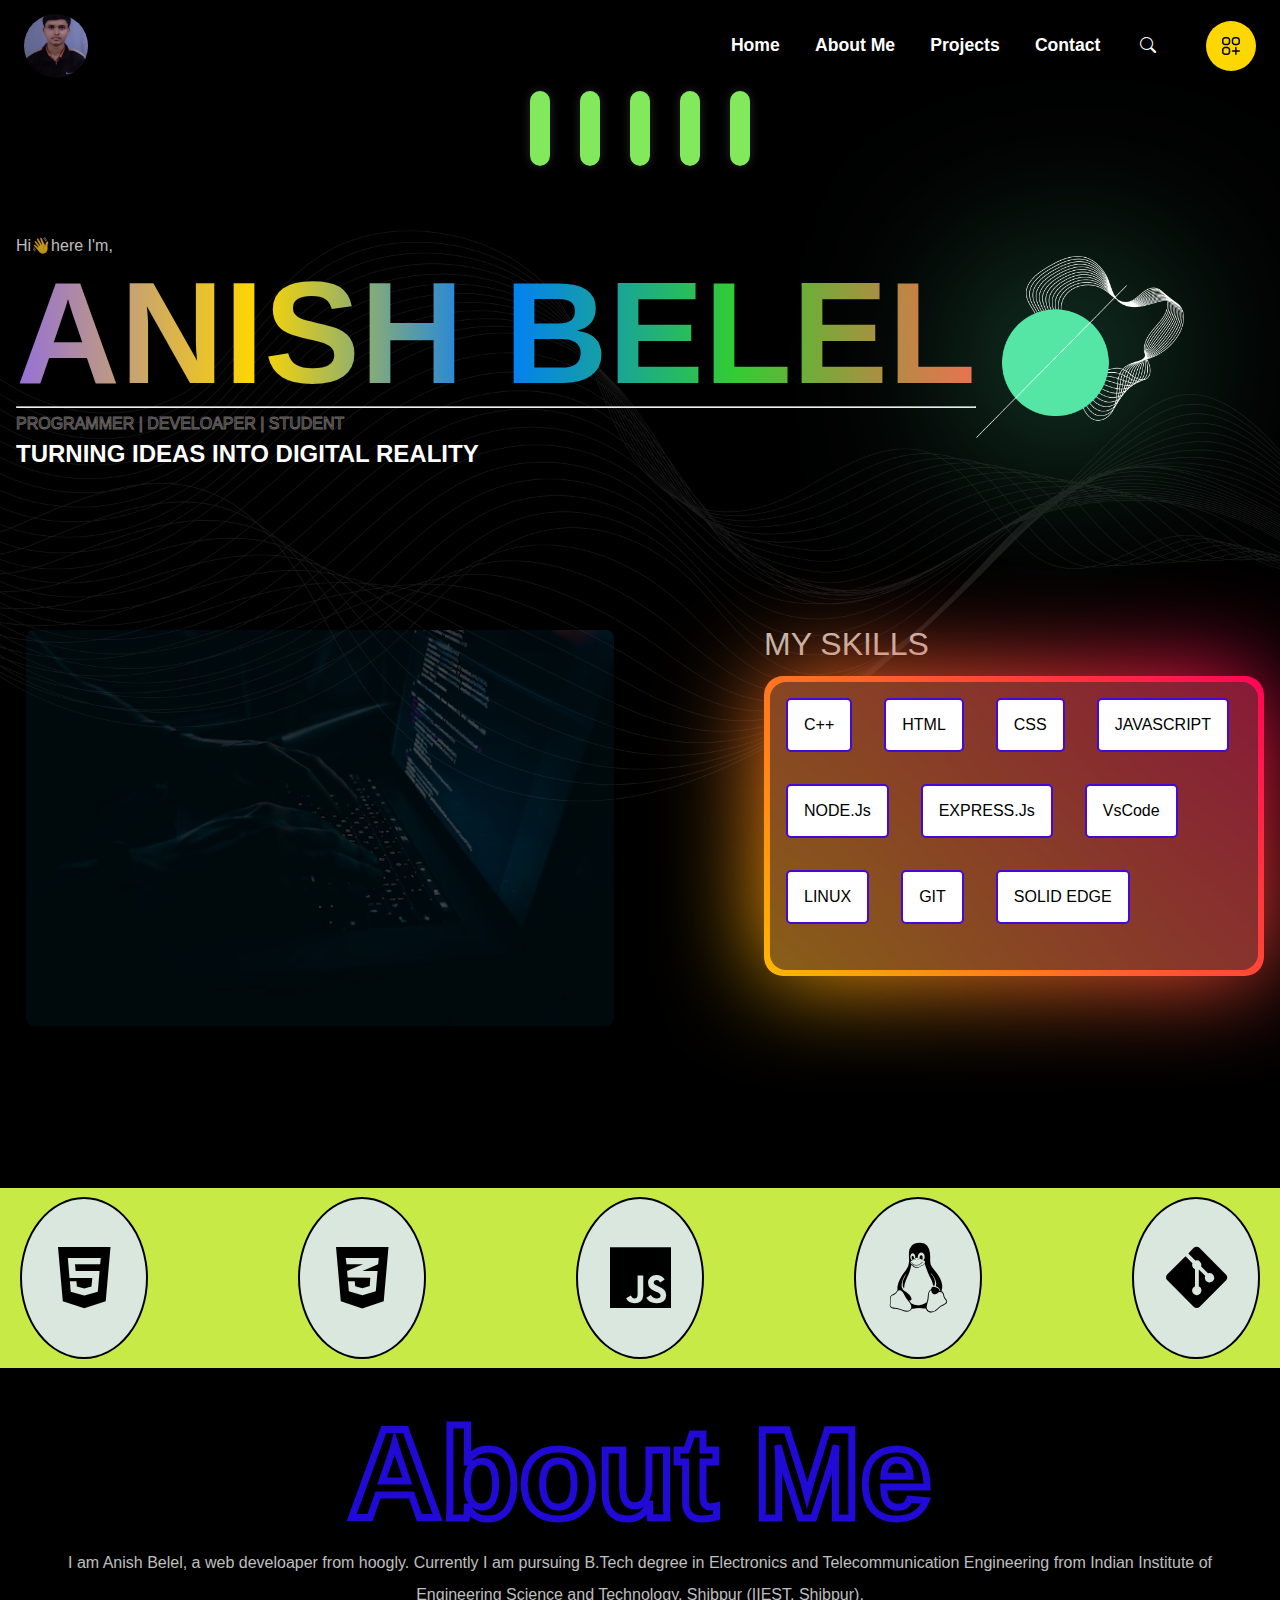
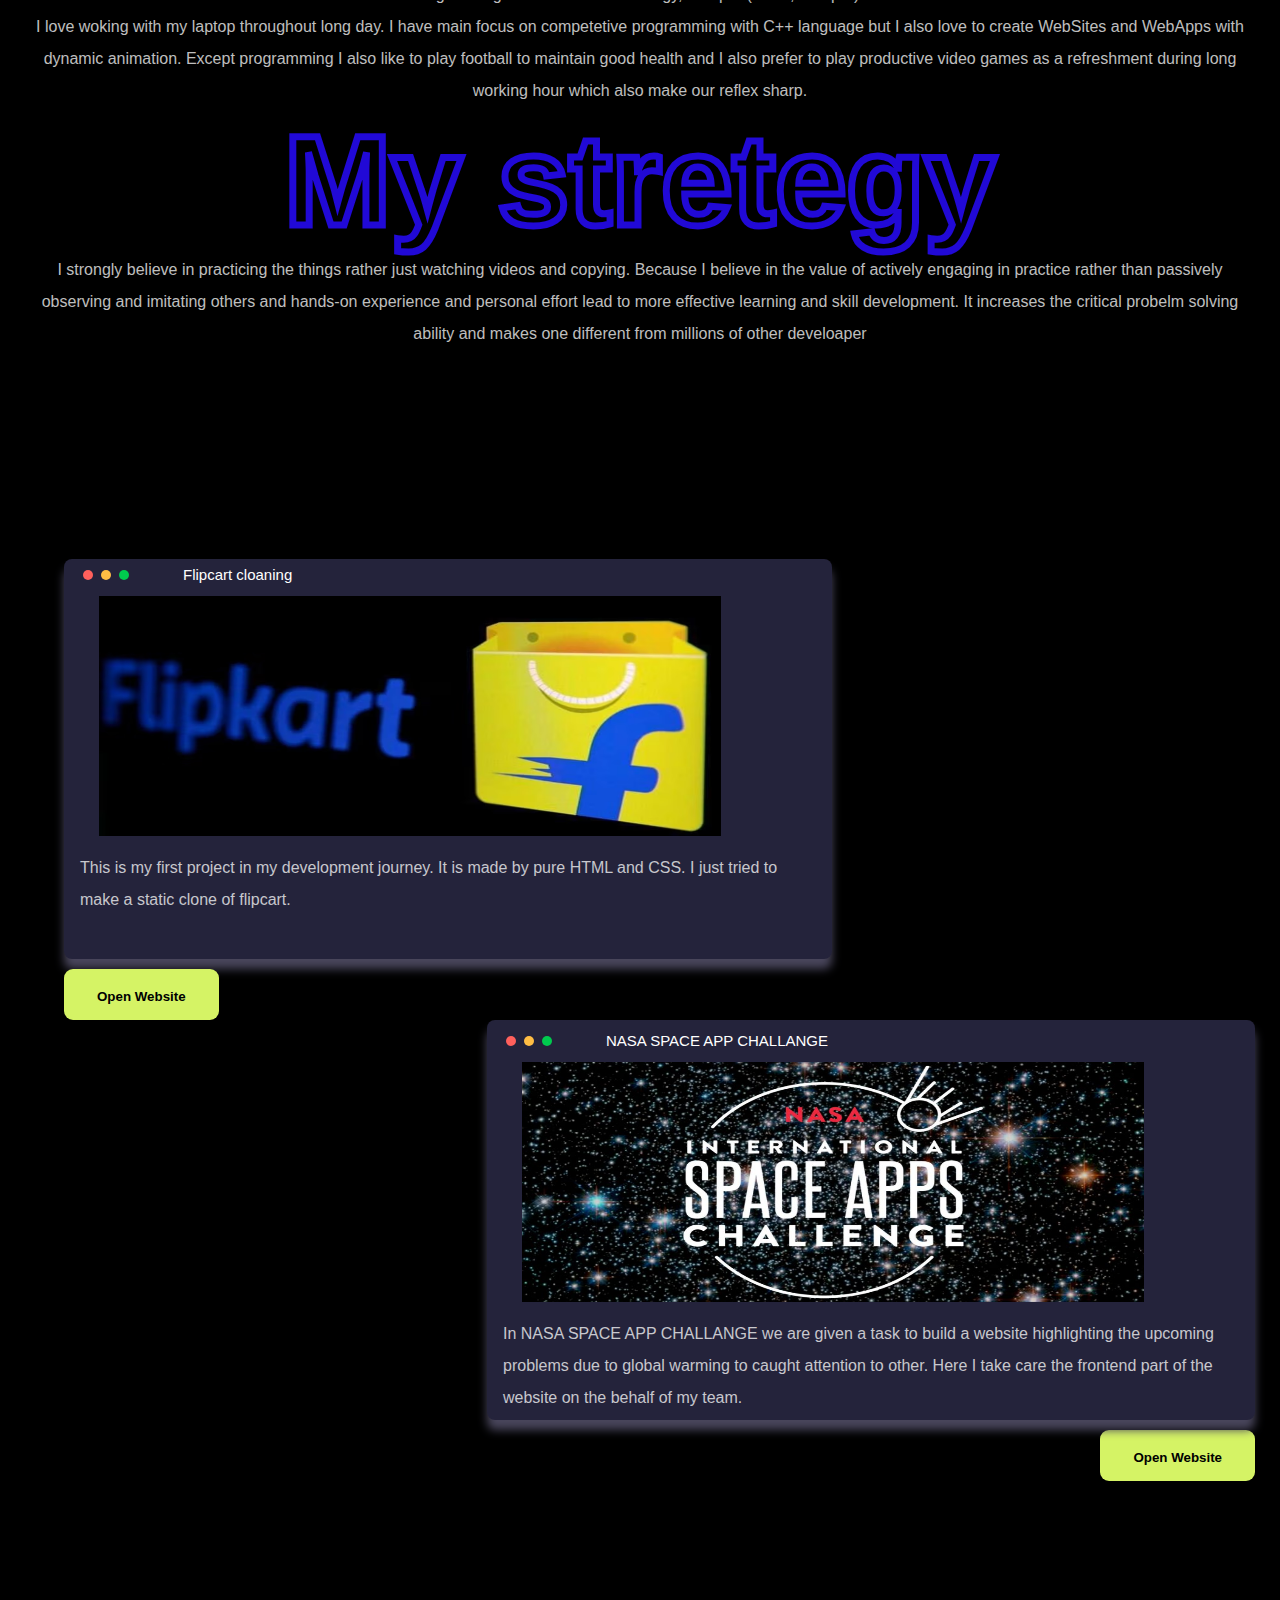
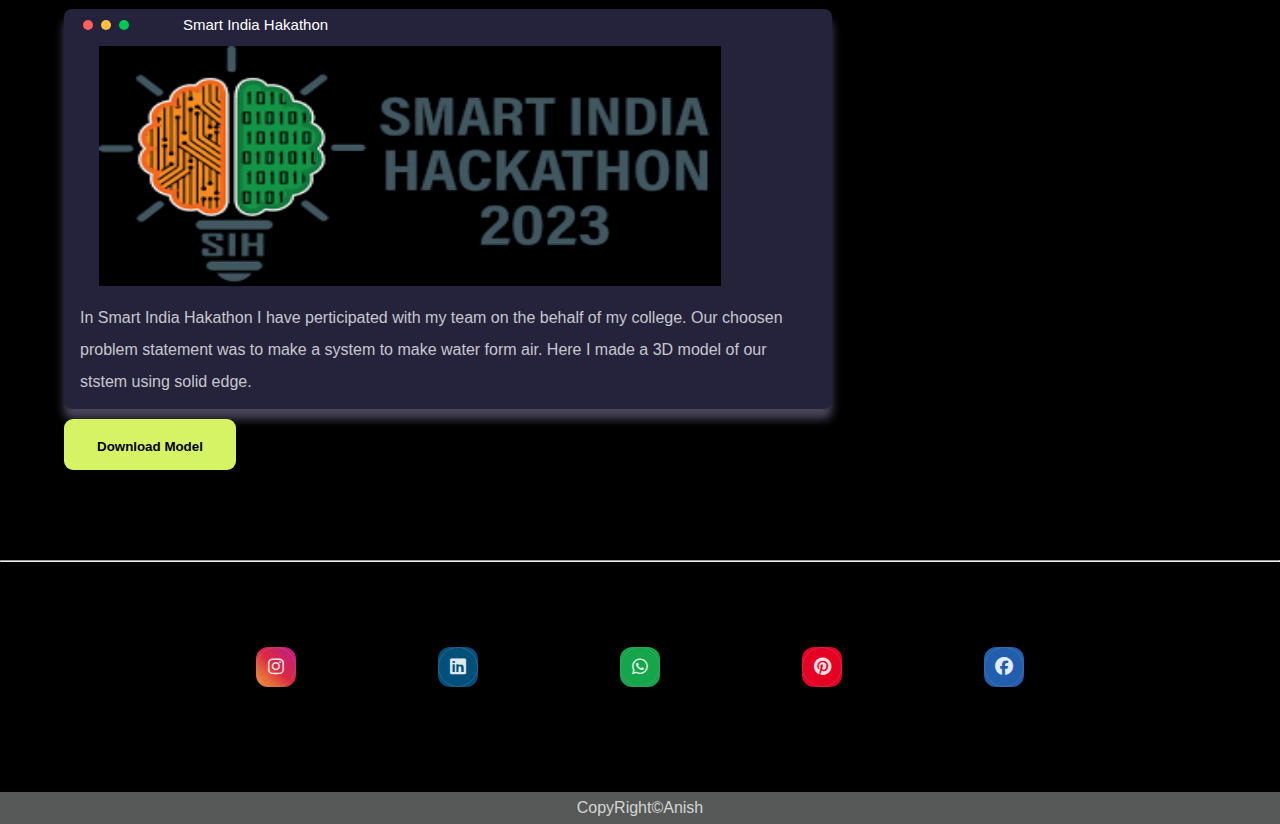
<file: index.html>
<!DOCTYPE html>
<html lang="en">
<head>
    <meta charset="UTF-8">
    <meta name="viewport" content="width=device-width, initial-scale=1.0">
    <link rel="stylesheet" href="index.css">
    <link rel="stylesheet" href="my.css">
    <link rel="stylesheet" href="loadrer.css">
    <link rel="stylesheet" href="footer.css">
    <link rel="stylesheet" href="skill.css">
    <link rel="stylesheet" href="project.css">
    <link rel="stylesheet" href="media.css">
   
    <link rel="icon" href="favicon.jpg" type="image/x-icon">

    <title>Portfolio of anish</title>
</head>

<body>
    <header class="page-header">
        <div class="main-header px-1">
            <div class="circular-photo">
                <img src="LATEST PHOTO.jpg" width="50vw" alt="">
            </div>
            <nav>
                <ul id="addClass">
                    <li id="home"><a href="">Home</a></li>
                    <li id="abo"><a href="">About Me</a></li>
                    <li id="pro"><a href="">Projects</a></li>
                    <li><a href="contact.html" target="_blank">Contact</a></li>
                </ul>
                <div class="menu">
                    <i class="bi bi-list"></i>
                </div>
                <div class="nav-icon">
                    <div><i class="bi bi-search"></i></div>
                    <button>
                        <img src="toggler.svg" alt="">
                    </button>
                </div>
            </nav>
        </div>
    </header>
    <div id="loder-container">
        <div class="loader">
            <span class="flask" style="--i:0"></span>
            <span class="flask" style="--i:1"></span>
            <span class="flask" style="--i:2"></span>
            <span class="flask" style="--i:3"></span>
            <span class="flask" style="--i:4"></span>
        </div>
    </div>
    <section class="section-1" style="background-image: url('hero-bg.png');">
        <div style="background: #000000e6;">
            <div class="section-1-bg">
                <div>
                    <p>Hi👋here I'm,</p>
                    <h1 class="trans-text-bg">ANISH BELEL</h1>
                    <hr>
                    <p class="trans-text">PROGRAMMER | DEVELOAPER | STUDENT </p>
                    <h2>TURNING IDEAS INTO DIGITAL REALITY</h2>
                </div>
                <div class="img">
                    <img src="hero-right.png" alt="">
                </div>
            </div>

            <div class="section-2">
                <div class="px-1">
                    <img src="coding.avif" alt="">
                </div>

                <div class="px-2">
                    <div class="skill-head">
                        <p>MY SKILLS</p>
                        <div class="card">
                            <div class="inside">
                                <ul>
                                    <li class="skill">C++</li>
                                    <li class="skill">HTML</li>
                                    <li class="skill">CSS</li>
                                    <li class="skill">JAVASCRIPT</li>
                                    <li class="skill">NODE.Js</li>
                                    <li class="skill">EXPRESS.Js</li>
                                    <li class="skill">VsCode</li>
                                    <li class="skill">LINUX</li>
                                    <li class="skill">GIT</li>
                                    <li class="skill">SOLID EDGE</li>
                                </ul>
                            </div>
                            <div class="content">
                                
                            </div>
                        </div>
                    </div>
                </div>

            </div>
        </div>
        
    </section>

    <div class="icon">
        <ul class="listed">
            <li class="items">
                <span class="fa-brands fa-html5"></span>
            </li>
            <li class="items">
                <span class="fa-brands fa-css3-alt"></span>
            </li>
            <li class="items">
                <span class="fa-brands fa-js"></span>
            </li>
            <li class="items">
                <span class="fa-brands fa-linux"></span>
            </li>
            
            <li class="items">
                <span class="fa-brands fa-git-alt"></span>
            </li>
        </ul>
    </div>
    <section class="section-3">
<div class="About" id="abou">
    <h1>About Me</h1>
    <div class="about-content">
    <p>I am Anish Belel, a web develoaper from hoogly. Currently I am pursuing B.Tech degree in Electronics and Telecommunication Engineering from Indian Institute of Engineering Science and Technology, Shibpur (IIEST, Shibpur). <br> I love woking with my laptop throughout long day.  I have main focus on competetive programming with C++ language but I also love to create WebSites and WebApps with dynamic animation. Except programming I also like to play football to maintain good health and I also prefer to play productive video games as a refreshment during long working hour which also make our reflex sharp.</p>
</div>
    <h1>My stretegy</h1>
    <div class="about-content">
    <p>  I strongly believe in practicing the things rather just watching videos and copying. Because I believe in the value of actively engaging in practice rather than passively observing and imitating others and hands-on experience and personal effort lead to more effective learning and skill development. It increases the critical probelm solving ability and makes one different from millions of other develoaper </p>
</div>
</div>
    </section> 

    <section class="section-4" id="proj">
        <h1 class="project-head">My Projects</h1>
        <div class="project-1">
            <div class="projects">
                <div class="header">
                <div class="top">
                    <div class="circle">
                    <span class="red circle2"></span>
                    </div>
                    <div class="circle">
                    <span class="yellow circle2"></span>
                    </div>
                    <div class="circle">
                    <span class="green circle2"></span>
                    </div>
                    <div class="title">
                    <p id="title2">Flipcart cloaning</p>
                    </div>
                </div>
                </div>
        
                <div class="img-container">
                <img src="flipcart.avif" alt="">
                </div>
                <div class="code-container">
                    <p class="code">This is my first project in my development journey. It is made by pure HTML and CSS. I just tried to make a static clone of flipcart. </p>
                </div>
            </div>
        
            <div>
        <button id="bottone1"><strong>Open Website</strong></button>
    </div>
        </div>
    

    <div class="project-2">
        <div class="projects">
            <div class="header">
            <div class="top">
                <div class="circle">
                <span class="red circle2"></span>
                </div>
                <div class="circle">
                <span class="yellow circle2"></span>
                </div>
                <div class="circle">
                <span class="green circle2"></span>
                </div>
                <div class="title">
                <p id="title2">NASA SPACE APP CHALLANGE</p>
                </div>
            </div>
            </div>
    
            <div class="img-container">
            <img src="nasa.jpg" alt="">
            </div>
            <div class="code-container">
                <p class="code">In NASA SPACE APP CHALLANGE we are given a task to build a website highlighting the upcoming problems due to global warming to caught attention to other. Here I take care the frontend part of the website on the behalf of my team. </p>
            </div>
        </div>
    
        <div>
    <button id="bottone1"><strong>Open Website</strong></button>
</div>
    </div>
    <div class="project-3">
        <div class="projects">
            <div class="header">
            <div class="top">
                <div class="circle">
                <span class="red circle2"></span>
                </div>
                <div class="circle">
                <span class="yellow circle2"></span>
                </div>
                <div class="circle">
                <span class="green circle2"></span>
                </div>
                <div class="title">
                <p id="title2">Smart India Hakathon</p>
                </div>
            </div>
            </div>
    
            <div class="img-container">
            <img src="sih.png" alt="">
            </div>
            <div class="code-container">
                <p class="code">In Smart India Hakathon I have perticipated with my team on the behalf of my college. Our choosen problem statement was to make a system to make water form air. Here I made a 3D model of our ststem using solid edge.</p>
            </div>
        </div>
    
        <div>
    <button id="bottone1"><strong>Download Model</strong></button>.
    
</div>
    </div>
</section>



<hr>
    <footer class="main-footer">
        <div id="main-container">
            <ul class="social-container">
                <li class="item">
                    <a href="https://www.instagram.com/anish_belel?igsh=MXhvaDNzZ2t5ODVkdw==" target="_blank">
                        <span class="fab fa-instagram"></span>
                        <span class="bg insta-bg"></span>
                        <span>Instagram</span>
                    </a>
                </li>
                <li class="item">
                    <a href="https://www.linkedin.com/in/anish-belel-8b5590220?utm_source=share&utm_campaign=share_via&utm_content=profile&utm_medium=android_app"  target="_blank">
                        <span class="fab fa-linkedin"></span>
                        <span class="bg link-bg"></span>
                        <span>Linkedin</span>
                    </a>
                </li>
                <li class="item">
                    <a href="#" target="_blank">
                        <span class="fab fa-whatsapp" ></span>
                        <span class="bg whats-bg"></span>
                        <span>Whatsapp</span>
                    </a>
                </li>
                <li class="item">
                    <a href="https://in.pinterest.com/" target="_blank">
                        <span class="fab fa-pinterest"></span>
                        <span class="bg pint-bg"></span>
                        <span>Pinterest</span>
                    </a>
                </li>
                <li class="item">
                    <a href="https://m.facebook.com/" target="_blank">
                        <span class="fab fa-facebook"></span>
                        <span class="bg face-bg"></span>
                        <span>Facebook</span>
                    </a>
                </li>
            </ul>
        </div>
        <div class="hidden-container">
            <div class="hidden-card">
                <a href="https://www.instagram.com/anish_belel?igsh=MXhvaDNzZ2t5ODVkdw==" target="_blank" class="socialContainer containerOne">
                  <svg class="socialSvg instagramSvg" viewBox="0 0 16 16"> <path d="M8 0C5.829 0 5.556.01 4.703.048 3.85.088 3.269.222 2.76.42a3.917 3.917 0 0 0-1.417.923A3.927 3.927 0 0 0 .42 2.76C.222 3.268.087 3.85.048 4.7.01 5.555 0 5.827 0 8.001c0 2.172.01 2.444.048 3.297.04.852.174 1.433.372 1.942.205.526.478.972.923 1.417.444.445.89.719 1.416.923.51.198 1.09.333 1.942.372C5.555 15.99 5.827 16 8 16s2.444-.01 3.298-.048c.851-.04 1.434-.174 1.943-.372a3.916 3.916 0 0 0 1.416-.923c.445-.445.718-.891.923-1.417.197-.509.332-1.09.372-1.942C15.99 10.445 16 10.173 16 8s-.01-2.445-.048-3.299c-.04-.851-.175-1.433-.372-1.941a3.926 3.926 0 0 0-.923-1.417A3.911 3.911 0 0 0 13.24.42c-.51-.198-1.092-.333-1.943-.372C10.443.01 10.172 0 7.998 0h.003zm-.717 1.442h.718c2.136 0 2.389.007 3.232.046.78.035 1.204.166 1.486.275.373.145.64.319.92.599.28.28.453.546.598.92.11.281.24.705.275 1.485.039.843.047 1.096.047 3.231s-.008 2.389-.047 3.232c-.035.78-.166 1.203-.275 1.485a2.47 2.47 0 0 1-.599.919c-.28.28-.546.453-.92.598-.28.11-.704.24-1.485.276-.843.038-1.096.047-3.232.047s-2.39-.009-3.233-.047c-.78-.036-1.203-.166-1.485-.276a2.478 2.478 0 0 1-.92-.598 2.48 2.48 0 0 1-.6-.92c-.109-.281-.24-.705-.275-1.485-.038-.843-.046-1.096-.046-3.233 0-2.136.008-2.388.046-3.231.036-.78.166-1.204.276-1.486.145-.373.319-.64.599-.92.28-.28.546-.453.92-.598.282-.11.705-.24 1.485-.276.738-.034 1.024-.044 2.515-.045v.002zm4.988 1.328a.96.96 0 1 0 0 1.92.96.96 0 0 0 0-1.92zm-4.27 1.122a4.109 4.109 0 1 0 0 8.217 4.109 4.109 0 0 0 0-8.217zm0 1.441a2.667 2.667 0 1 1 0 5.334 2.667 2.667 0 0 1 0-5.334z"></path> </svg>
                </a>
                
                <a href="https://twitter.com/?lang=en" target="_blank" class="socialContainer containerTwo">
                  <svg class="socialSvg twitterSvg" viewBox="0 0 16 16"> <path d="M5.026 15c6.038 0 9.341-5.003 9.341-9.334 0-.14 0-.282-.006-.422A6.685 6.685 0 0 0 16 3.542a6.658 6.658 0 0 1-1.889.518 3.301 3.301 0 0 0 1.447-1.817 6.533 6.533 0 0 1-2.087.793A3.286 3.286 0 0 0 7.875 6.03a9.325 9.325 0 0 1-6.767-3.429 3.289 3.289 0 0 0 1.018 4.382A3.323 3.323 0 0 1 .64 6.575v.045a3.288 3.288 0 0 0 2.632 3.218 3.203 3.203 0 0 1-.865.115 3.23 3.23 0 0 1-.614-.057 3.283 3.283 0 0 0 3.067 2.277A6.588 6.588 0 0 1 .78 13.58a6.32 6.32 0 0 1-.78-.045A9.344 9.344 0 0 0 5.026 15z"></path> </svg>              </a>
                  
                <a href="https://www.linkedin.com/in/anish-belel-8b5590220?utm_source=share&utm_campaign=share_via&utm_content=profile&utm_medium=android_app" target="_blank"class="socialContainer containerThree">
                  <svg class="socialSvg linkdinSvg" viewBox="0 0 448 512"><path d="M100.28 448H7.4V148.9h92.88zM53.79 108.1C24.09 108.1 0 83.5 0 53.8a53.79 53.79 0 0 1 107.58 0c0 29.7-24.1 54.3-53.79 54.3zM447.9 448h-92.68V302.4c0-34.7-.7-79.2-48.29-79.2-48.29 0-55.69 37.7-55.69 76.7V448h-92.78V148.9h89.08v40.8h1.3c12.4-23.5 42.69-48.3 87.88-48.3 94 0 111.28 61.9 111.28 142.3V448z"></path></svg>
                </a>
                
                <a href="#" target="_blank" class="socialContainer containerFour">
                  <svg class="socialSvg whatsappSvg" viewBox="0 0 16 16"> <path d="M13.601 2.326A7.854 7.854 0 0 0 7.994 0C3.627 0 .068 3.558.064 7.926c0 1.399.366 2.76 1.057 3.965L0 16l4.204-1.102a7.933 7.933 0 0 0 3.79.965h.004c4.368 0 7.926-3.558 7.93-7.93A7.898 7.898 0 0 0 13.6 2.326zM7.994 14.521a6.573 6.573 0 0 1-3.356-.92l-.24-.144-2.494.654.666-2.433-.156-.251a6.56 6.56 0 0 1-1.007-3.505c0-3.626 2.957-6.584 6.591-6.584a6.56 6.56 0 0 1 4.66 1.931 6.557 6.557 0 0 1 1.928 4.66c-.004 3.639-2.961 6.592-6.592 6.592zm3.615-4.934c-.197-.099-1.17-.578-1.353-.646-.182-.065-.315-.099-.445.099-.133.197-.513.646-.627.775-.114.133-.232.148-.43.05-.197-.1-.836-.308-1.592-.985-.59-.525-.985-1.175-1.103-1.372-.114-.198-.011-.304.088-.403.087-.088.197-.232.296-.346.1-.114.133-.198.198-.33.065-.134.034-.248-.015-.347-.05-.099-.445-1.076-.612-1.47-.16-.389-.323-.335-.445-.34-.114-.007-.247-.007-.38-.007a.729.729 0 0 0-.529.247c-.182.198-.691.677-.691 1.654 0 .977.71 1.916.81 2.049.098.133 1.394 2.132 3.383 2.992.47.205.84.326 1.129.418.475.152.904.129 1.246.08.38-.058 1.171-.48 1.338-.943.164-.464.164-.86.114-.943-.049-.084-.182-.133-.38-.232z"></path> </svg>
                </a>
              </div>             
              
              
        </div>

        <div class="foot">
            <p>CopyRight&copy;Anish</p>
        </div>
    </footer>

    <script src="index.js"></script>
</body>

</htm
</file>
<file: my.css>
.circular-photo {
    width: 5vw; /* Adjust the width as needed */
    height: 5vw; /* Adjust the height as needed */
    overflow: hidden;
    border-radius: 50%; /* Make it circular */
}

.circular-photo img {
    width: 100%;
    height: 100%;
    object-fit: cover; /* Maintain aspect ratio and cover container */
}
</file>
<file: loadrer.css>
#loder-container,.loader{
    display: flex;
    align-items: center;
    justify-content: center;
}

.loader {
    gap: 30px;
}
.flask {
    width: 20px;
    height: 75px;
    overflow: hidden;
    position: relative;
    border-radius: 15px;
    background: #ffffff21;
    box-shadow: inset 0px 0px 10px 0px rgb(255 255 255 / 23%), 
                0px 0px 10px 0px rgb(43 43 43);
}
.flask::before {
    content: "";
    width: 100%;
    height: 100%;
    position: absolute;
    background: #81e95b;
    border-radius: 0 0 15px 15px;
    animation: fill-animation 1.3s ease-in-out infinite;
    animation-delay: calc(.1s * var(--i));
}

@keyframes fill-animation {
    0% {
        filter: hue-rotate(0deg);
        transform: translateY(100%);
    }

    50% {
        transform: translateY(0);
    }

    100% {
        filter: hue-rotate(200deg);
        transform: translateY(100%);
    }
}
</file>
<file: skill.css>
.px-2{
  display: flex;
  justify-content: center;
}
.card {
    margin-right: 1rem;
    position: relative;
    width: 500px;
    height: 300px;
    color: #fff;
    transition: 0.5s;
    cursor: pointer;
  }
  
  .card:hover {
    transform: translateY(20px);
  }
  
  .card::before {
    content: '';
    width: 100%;
    height: 100%;
    position: absolute;
    top: 0;
    left: 0;
    background: linear-gradient(45deg, #ffbc00, #ff0058);
    border-radius: 1.2em;
  }
  
  .card::after {
    content: '';
    position: absolute;
    top: 0;
    left: 0;
    width: 100%;
    height: 100%;
    background: linear-gradient(45deg, #ffbc00, #ff0058);
    filter: blur(50px);
  }
  
  .inside {
    position: absolute;
    top: 6px;
    left: 6px;
    right: 6px;
    bottom: 6px;
    background-color: rgba(57, 38, 38, 0.6);
    z-index: 2;
    border-radius: 1em;
    
  }
  
  

  
  .card ul{
    list-style: none;
    display: flex;
    flex-wrap: wrap;
   
  }
  .skill{
    margin: 1rem;
    padding: 1rem;
    background-color: white;
    color: black;
    border: 2px solid rgb(67, 8, 218);
    border-radius: 5px;
  }
  
  
  .card .content {
    position: relative;
    padding: 10px;
    z-index: 10;
    width: 100%;
    height: 100%;
    display: flex;
    justify-content: space-between;
    font-weight: 800;
    font-size: 1.5em;
  }
</file>
<file: project.css>
.section-4{
    margin-bottom: 10vh;
    background: url("https://www.shutterstock.com/image-photo/blank-black-corporate-stationery-on-600nw-1051434977.jpg") ;
    }
  
.project-head{
  text-align: center;
  font-size: 7vw;
  margin-bottom: 1.5rem;
  color: white;
  background-clip: text;
  -webkit-text-fill-color: transparent;
  animation: changeColor 3s infinite;
}
@keyframes changeColor {
  0% {
    background-image: linear-gradient(to right,#9370db, #ffd700,#32cd32,#ff6347); /* Start with red to yellow */
  }
  50% {
    background-image: linear-gradient(to right,#ff6347, #32cd32, #007bff, #ffd700, #9370db
    ); /* Transition to green to blue */
  }
  70% {
      background-image: linear-gradient(to right, #9370db, #ffd700,#007bff,#ff6347); /* End with pink to red */
  }
  100% {
    background-image: linear-gradient(to right,#ff6347, #32cd32, #007bff, #ffd700, #9370db
    ); /* Transition to green to blue */
  }
}



.project-2{
    margin-right: 25px;
    display: flex;
    flex-direction: column;
    justify-content: flex-end;
    align-items: flex-end;
    margin-bottom: 10vw;
}

.projects {
    width: 768px;
    height: 400px;
    margin-left: 5vw;
    background-color: #24233b;
    border-radius: 8px;
    z-index: 1;
    box-shadow: 0px 10px 10px rgb(73, 70, 92);
    transition: 0.5s;
  }


  
  .projects:hover {
    transform: translateY(-15px);
    box-shadow: 0px 10px 10px black;
  }
  
  .top {
    display: flex;
    align-items: center;
    padding-left: 10px;
  }
  
  .circle {
    padding: 0 4px;
  }
  
  .circle2 {
    display: inline-block;
    align-items: center;
    width: 10px;
    height: 10px;
    padding: 1px;
    border-radius: 5px;
  }
  
  .red {
    background-color: #ff605c;
  }
  
  .yellow {
    background-color: #ffbd44;
  }
  
  .green {
    background-color: #00ca4e;
  }
  
  .header {
    margin: 5px;
    margin-top: 5px;
    border-radius: 5px;
  }
  
  #title2 {
    color: white;
    padding-left: 50px;
    font-size: 15px;
  }
  
  .img-container {
    text-align: center;
    height: 60%;
    width: 90%;
    background-size: contain;
  }
  .img-container img{
    height: 100%;
    width: 90%;
    justify-content: center;
  }
  .code-container{
    margin: 1rem;
  }


  #bottone1 {
    margin-top: 10px;
    margin-left: 5vw;
    padding-left: 33px;
    padding-right: 33px;
    padding-bottom: 16px;
    padding-top: 20px;
    border-radius: 9px;
    background: #d5f365;
    border: none;
    font-family: inherit;
    text-align: center;
    cursor: pointer;
    transition: 0.4s;
   }
   
   #bottone1:hover {
    box-shadow: 7px 5px 56px -14px #C3D900;
   }
   
   #bottone1:active {
    transform: scale(0.97);
    box-shadow: 7px 5px 56px -10px #C3D900;
   }
</file>
<file: media.css>
@media screen and (max-width: 3000px) and (min-width: 1441px) {
    html {
        font-size: 100%;
    }

    body {
        width: 60%;
        margin: auto;
        background: #000;
    }
    .section-3::before{
        
        width: 60%;
        
    }
    .section-1-bg h1 {
        
        font-size: 7.5rem;
        line-height: 7rem;
    }
}

@media screen and (max-width: 1110px) {
    html {
        font-size: 80%;
    }
}
@media screen and (max-width: 1040px) and (min-width: 769px) {
    html {
        font-size: 80%;
    }
    .section-1-bg h1 {
        
        font-size: 6rem;
        line-height: 6rem;
    }
    .section-2{
        margin-bottom: 5rem;
    }
    .section-2 img {
        width: 30vw;
        
    }
    
}

@media screen and (max-width: 880px){
    .social-container{
        margin: 5vw;
        
    }
    .fa-brands{
        
        font-size: 2rem;
    }
    .projects {
        width: 90vw;
        height: calc(800px - 10vw);
    }
}
@media screen and (max-width: 768px) {
    html {
        font-size: 100%;
    }

    .py-5 {
        padding: 3rem 0;
    }

    .menu {
        display: block;
        margin-right: 1rem;
        font-size: 2.3rem;
    }

    .main-header {
        padding: 1rem 1rem;
    }

    .main-header ul {
        position: absolute;
        flex-direction: column;
        background: #000;
        width: 100%;
        left: 0;
        top: 5rem;
        z-index: 1;
    }

    #addClass {
        display: none;
    }

    .nav-icon div {
        margin-right: 1.5rem;
        margin-left: 1.1rem;
        display: none;
    }

    /* Nav bar responsie End */

    .section-1-bg h1 {
        
        font-size: 4rem;
        line-height: 4rem;
    }

    .section-1-bg .img {
        margin-top: 1rem;
        margin-right: 0;
    }

    .section-2 {
        display: block;
        margin-top: 20px;
        margin-bottom: 1rem;
    }

    .section-2 img {
        width: 90vw
        
    }
    .px-1{
        margin-bottom: 5rem;
    }
    .px-2{
        margin-bottom: 5rem;
    }

    

    /* section-3 Start */
    .section-3 {
        flex-direction: column;
        justify-content: center;
    }

    .section-3 .detail {
        width: 100%;
    }

    .section-3 .img {
        width: 100%;
        margin-bottom: 2rem;
    }
    .card{
        width: 90vw;
    }
    .skill{
        margin: 2vw;
        padding: 3vw;
        
      }
      .About h1{
        font-size: 10vw;
        color: transparent;
          -webkit-text-stroke: 4px;
          -webkit-text-stroke-color: rgb(33, 9, 214);
    }
}


@media screen and (max-width: 610px){
    .social-container{
        display: none;
    }
    .hidden-container{
        display: flex;
    justify-content: center;
    }
    .icon{
        height: 15vh;
    }
    .About h1{
        font-size: 10vw;
        color: transparent;
          -webkit-text-stroke: 2px;
          -webkit-text-stroke-color: rgb(33, 9, 214);
    }
    .circular-photo {
        width: 10vw; 
        height: 10vw; 
        
    }
}

@media screen and (max-width: 486px) {
    .fs-3 {
        font-size: 2rem;
    }

    html {
        font-size: 100%;
    }

    .section-1-bg h1 {
        font-size: 2rem;
        line-height: 2rem;
    }

    .section-1-bg p {
        top: 9rem;
    }

    .section-2 {
        margin-top: 2rem;
    }
    
    
    .skill{
        margin: 0.5rem;
        padding: 0.5rem;
        
      }

      .items{
        
        margin-left: 10px;
        margin-right: 10px;
      }
      .hidden-card{
        padding: 15px 8px;
        gap: 0.5rem;
    }
    .img-container {
      height: 40%;
      }

      .circular-photo {
        width: 15vw; 
        height: 15vw; 
        
    }
      
}
@media screen and (max-width: 368px){
    .projects {
        overflow: scroll;
        width: 90vw;
        height: calc(750px - 1vw);
    }
    .skill{
        margin: 0.4rem;
        padding: 0.4rem;
        
      }
    }
    @media screen and (max-width: 200px){
        .skill{
            margin: 0.3rem;
            padding: 0.3rem;
            
          }
    }
</file>
<file: index.css>
@import url("https://cdn.jsdelivr.net/npm/bootstrap-icons@1.10.5/font/bootstrap-icons.css");

  :root {
      --genral-font-family: 'Inter', sans-serif;
      --primary-color: #55e6a5;
      --primary-bg: #000;
      --text-color: rgb(255 255 255 / 75%);
  }

  * {
      margin: 0;
      padding: 0;
      box-sizing: border-box;
  }

  body {
      font-family: var(--genral-font-family);
      background: var(--primary-bg);
  }

  h1,
  h2,
  h3,
  h5 {
      color: #fff;
      font-weight: 600;
  }

  p {
      color: var(--text-color);
      font-weight: 400;
      line-height: 2rem;
  }

  /* GENRAL CSS START */
  .mt-4 {
      margin-top: 4rem;
  }

  .mb-4 {
      margin-bottom: 4rem;
  }

  .mt-2 {
      margin-top: 1.5rem;
  }

  .mb-2 {
      margin-bottom: 2rem;
  }

  .px-1 {
      padding: 0 1.5rem;
  }

  .py-5 {
      padding: 6rem 0;
  }

  .fs-3 {
      font-size: 3rem;
  }

  .fs-1 {
      font-size: 1.125rem;
  }
  #image-container {
    display: none;
  }

  .trans-text-bg {
    
    background: linear-gradient(to right, #9370db, #ffd700,#007bff,#32cd32,#ff6347);
    background-clip: text;
    -webkit-text-fill-color: transparent;
      text-transform: uppercase;
      overflow: hidden; /* Hide any overflowing content */
    white-space: nowrap;
  }

  .trans-text {
      color: transparent;
      -webkit-text-stroke: 1px;
      -webkit-text-stroke-color: rgb(105, 100, 100);
  }

  /* GENRAL CSS END */

  /* Sticky-top with animation */
  .page-header.is-sticky {
      background: #222222;
      position: sticky;
      top: 0;
      z-index: 100;
      animation: slideDown 0.9s ease-out forwards;
  }

  @keyframes slideDown {
      from {
          transform: translateY(-100%);
      }

      to {
          background: linear-gradient(to right,#ff4500, #007bff,rgb(177,52,255));
          transform: translateY(0);
      }
  }

  
  .main-header {
      display: flex;
      justify-content: space-between;
      align-items: center;
      color: white;
  }

  .main-header nav {
      display: flex;
      align-items: center;
  }

  .main-header ul {
      display: flex;
      list-style-type: none;
      overflow: hidden;
      padding: 0;
      margin: 0;
      white-space: nowrap;
  }

  .main-header ul li {
      padding: 2.188rem 1.1rem;
  }

  .main-header ul li a {
      color: #fff;
      font-weight: 600;
      font-size: 1.1rem;
      opacity: 1;
      text-decoration: none;
      transition: all .3s ease;
  }
  .main-header ul li a:hover {
    color: var(--primary-color);
  }

  .nav-icon {
      display: flex;
      align-items: center;
  }

  .nav-icon div {
      margin-right: 3.125rem;
      margin-left: 1.375rem;
  }

  .nav-icon button {
      background: #ffd700 ;
      cursor: pointer;
      width: 3.125rem;
      height: 3.125rem;
      line-height: 3.125rem;
      border: 0;
      border-radius: 50%;
      display: grid;
      place-items: center;
  }

  .menu {
      display: none;
      color: #fff;
      font-size: 1.9rem;
      margin-right: 1rem;
  }

  .menu i {
      color: #fff;
  }

  /* NAVIGATION END */

  /* SECTION-1 START */
  .section-1 {
      background-repeat: no-repeat;
      background-size: 100%;
      margin-top: 4rem;
  }

  .section-1-bg {
      display: flex;
      justify-content: space-between;
      align-items: center;
      padding: 0 1rem;
  }

  .section-1-bg h1 {
      position: relative;
      font-size: 9rem;
      line-height: 9rem;
  }

  .section-1-bg .img {
      margin-right: 5rem;
  }

  .section-1-bg .img img {
      filter: drop-shadow(0rem 0rem 6rem #55e6a5);
      width: 100%;
  }

  /* text on image part */
  .section-1-bg i {
      position: absolute;
      left: 0.2rem;
      top: 19rem;
  }

  /* SECTION-2 START*/
  .section-2 {
      display: flex;
      justify-content: space-between;
      margin-top: 10rem;
      margin-bottom: 10rem;
  }

  .section-2 img {
    border: 2px solid black;
    border-radius: 10px;
      width: calc(100% - 6%);
      height: 100%;
      opacity: 0.3;
  }

  .px-2 p{
    margin-bottom: 1rem;
    font-size: 2rem;
  }
  .section-3{
    margin-bottom: 2rem;
    height: 600px;
  }

  .section-3::before{
    /* background: url('desktop-wallpaper-portfolio.jpg') no-repeat center; */
    background: url("https://e0.pxfuel.com/wallpapers/846/344/desktop-wallpaper-portfolio.jpg") no-repeat center center/cover;
    
    content: "";
    position: absolute;
    width: 100%;
    height: 100%;
    z-index: -1;
    opacity: 0.2;
  }
  .About{
      height: 100%;
      text-align: center;
      justify-content: center;
      margin: 2rem;
      overflow: scroll;
    }
    
    .About h1{
        font-size: 10vw;
        color: transparent;
        -webkit-text-stroke: 7px;
        -webkit-text-stroke-color: rgb(33, 9, 214);
    }
</file>
<file: footer.css>
@import url('https://cdnjs.cloudflare.com/ajax/libs/font-awesome/6.5.1/css/all.css');

.icon{
    width: 100%;
    height: 20vh;
    /* background: linear-gradient(to right, #9370db, #ffd700,#007bff,#32cd32,#ff6347); */
    background-color: #c7ea46;
    margin-bottom: 20px;
}
.listed{
    display: flex;
    width:100% ;
    height: 100%;
    justify-content: space-between;
    place-items: center;
}
.items{
    display: flex;
    margin-left: 20px;
    margin-right: 20px;
    background-color: rgb(218, 231, 223);
    border: 2px solid black;
    border-radius: 50%;
    height: 90%;
    width: 10%;
}
.fa-brands{
    width: 100%;
    height: 100%;
    font-size: 70px;
    
    display: grid;
    place-items: center;
    
    
}

.main-footer{
    height: 20vw;
}

#main-container {
    display: flex;
    
    height: 90%;
    width:100%;
    justify-content: left;
    align-items: center;
}

.social-container {
    width: 100%;
    display: flex;
    flex-direction: row;
    justify-content: space-between;
    gap: 15px;
    padding: 0;
    margin-bottom: 20px;
    margin-left: 20vw;
    margin-right: 20vw;
}

.item {
    width: 40px;
    height: 40px;
    display: flex;
    
    cursor: pointer;
    position: relative;
    transition: all .3s;
    list-style: none;
}

.item a {
    width: 100%;
    height: 100%;
    display: flex;
    text-decoration: none;
}

.fab {
    width: 100%;
    height: 100%;
    font-size: 18px;
    transition: .3s;
    display: grid;
    place-items: center;
    border-radius: 50%;
    color: rgba(255, 255, 255, 0.878);
    border: 1px solid rgba(156, 156, 156, 0.256);
}

.bg {
    position: absolute;
    width: 100%;
    height: 100%;
    z-index: -1;
    border-radius: 30%;
    transition: all .3s;
}

.insta-bg {
    background: linear-gradient(45deg, #f09433 0%, #e6683c 25%, #dc2743 50%, #cc2366 75%, #bc1888 100%);
}

.link-bg {
    background: rgb(1, 80, 123);
}

.whats-bg {
    background: #15a54a;
}

.pint-bg {
    background: #E60023;
}

.face-bg {
    background: #215eae;
}

.social-container .item:hover .bg {
    transform: rotate(25deg);
    transform-origin: bottom;
}

.social-container .item:hover .fab {
    background-color: rgba(156, 156, 156, 0.466);
}

.social-container .item:hover span:last-child {
    transform: translateX(60px);
    width: 100px;
}

.social-container .item span:last-child {
    position: absolute;
    color: white;
    font-family: 'calibri';
    width: 0px;
    overflow: hidden;
    z-index: -1;
    top: 10%;
    transform: translateX(20px);
    transition: .3s;
}  
.foot{
    background-color: #565957;
    text-align: center;
}

.hidden-container{
    display: none;
}

.hidden-card {
    width: fit-content;
    height: fit-content;
    background-color: rgb(238, 238, 238);
    display: flex;
    align-items: center;
    justify-content: center;
    padding: 25px 25px;
    gap: 1rem;
    box-shadow: 0px 0px 20px rgba(0, 0, 0, 0.055);
  }
  
  /* for all social containers*/
  .socialContainer {
    width: 52px;
    height: 52px;
    background-color: rgb(44, 44, 44);
    display: flex;
    align-items: center;
    justify-content: center;
    overflow: hidden;
    transition-duration: .3s;
  }
  /* instagram*/
  .containerOne:hover {
    background-color: #d62976;
    transition-duration: .3s;
  }
  /* twitter*/
  .containerTwo:hover {
    background-color: #00acee;
    transition-duration: .3s;
  }
  /* linkdin*/
  .containerThree:hover {
    background-color: #0072b1;
    transition-duration: .3s;
  }
  /* Whatsapp*/
  .containerFour:hover {
    background-color: #128C7E;
    transition-duration: .3s;
  }
  
  .socialContainer:active {
    transform: scale(0.9);
    transition-duration: .3s;
  }
  
  .socialSvg {
    width: 17px;
  }
  
  .socialSvg path {
    fill: rgb(255, 255, 255);
  }
  
  .socialContainer:hover .socialSvg {
    animation: slide-in-top 0.3s both;
  }
  
  @keyframes slide-in-top {
    0% {
      transform: translateY(-50px);
      opacity: 0;
    }
  
    100% {
      transform: translateY(0);
      opacity: 1;
    }
  }
</file>
